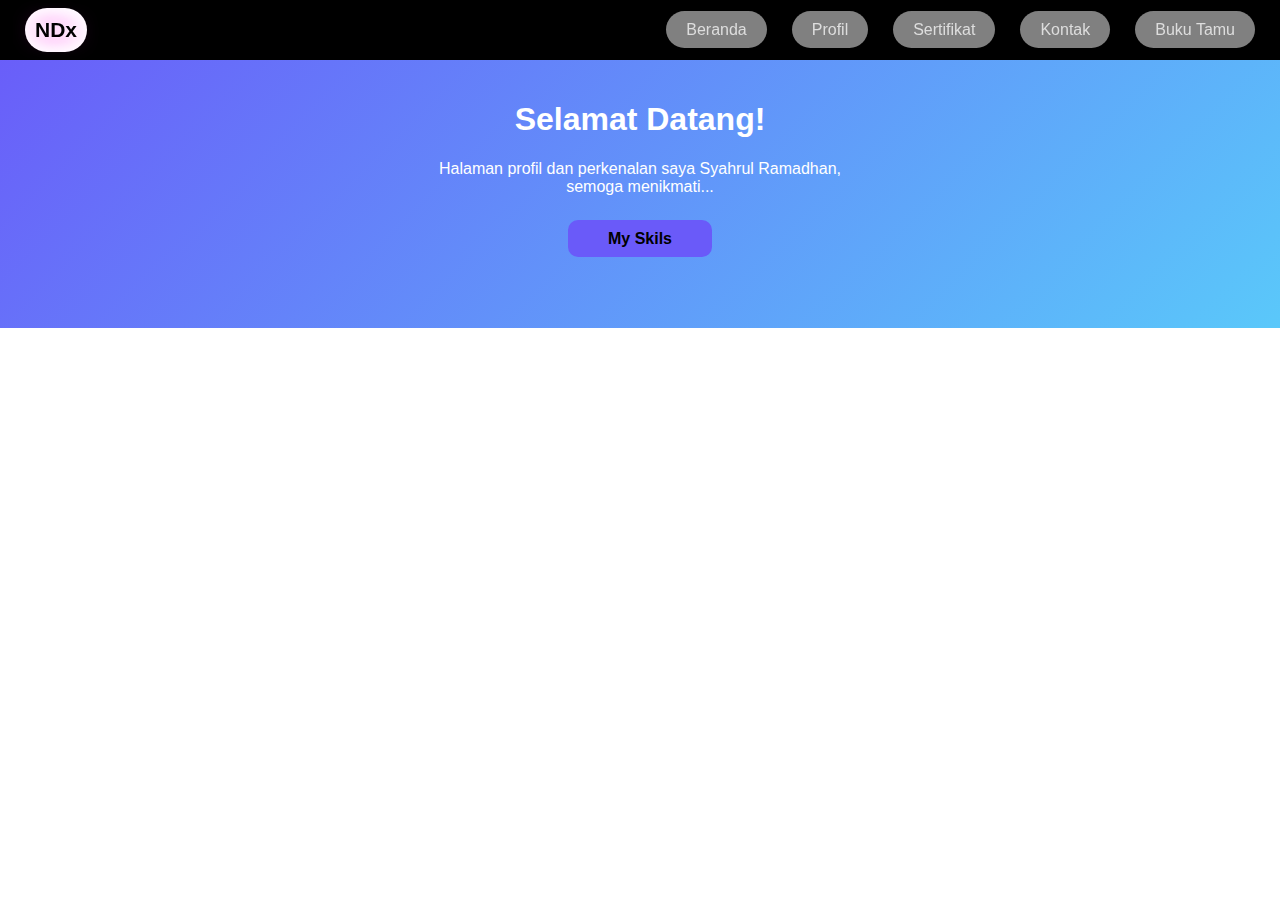
<file: index.html>
<html>
<head>
	<title></title>
	<link rel = "stylesheet" href = "style.css">
</head>
<body>
	<nav class = "navbar">
		<div class="logo">NDx</div>
	<ul class = "nav-link">
		<li><a href = "file:///D:/Codding/Codding%20Notepad/navbar/index.html">Beranda</a></li>
		<li><a href = "D:/Codding/Codding%20Notepad/navbar/lathan%20css.html">Profil</a></li>
		<li><a href = "syahrul.png">Sertifikat</a></li>
		<li><a href = "#">Kontak</a></li>
		<li><a href = "#">Buku Tamu</a></li>
	</ul>
	</nav>
	<section class = "content">
		<h1>Selamat Datang!</h1>
		<p>Halaman profil dan perkenalan saya Syahrul Ramadhan, <br> semoga menikmati...</p>
		<br>
		<a href = "navbar.html">My Skils</a><br>
	</section>
</body>
</html>
</file>
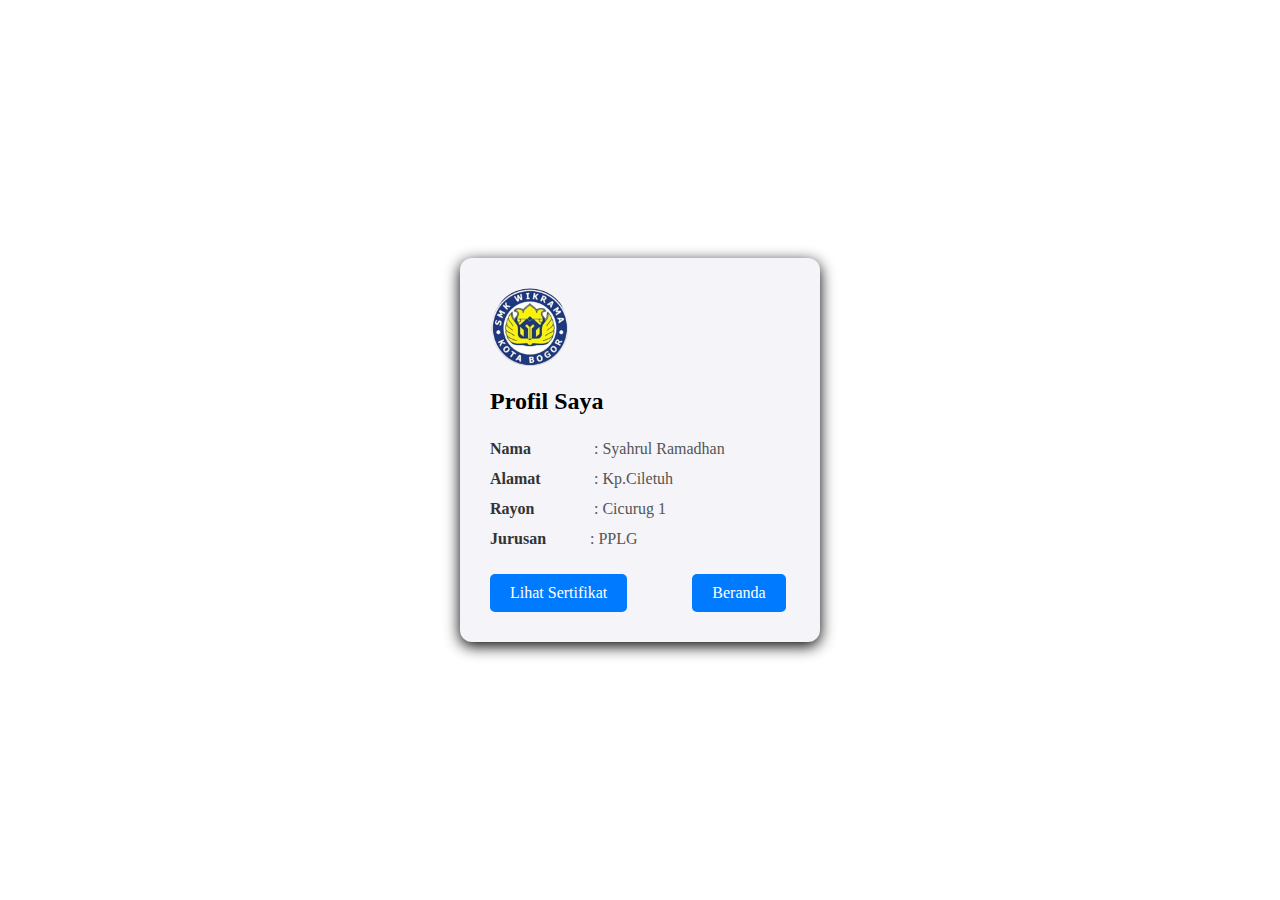
<file: lathan css.html>
<html>
<head>
<title>Profile</title>
<link href="mystyle.css" rel="stylesheet">
	
</head>
<body>
	<div class="profil-container">
	<img src="Logo Wikrama.png" width=80 height=80>
	<h2>Profil Saya</h2>
		<div class="profil-info">
			<span class="info-label">Nama</span> : Syahrul Ramadhan<br>
			<span class="info-label">Alamat</span> : Kp.Ciletuh<br>
			<span class="info-label">Rayon</span> : Cicurug 1<br>
			<span class="info-label">Jurusan</span>: PPLG<br>
		</div>
		<div class="button-group">
	<a href="https://jurnalku.smkwikrama.sch.id/explore/12511386?tab=certificates"> Lihat Sertifikat</a>
	<a href="index.html"> Beranda</a>
	</div>
	</div>
</body>
</html>
</file>
<file: style.css>
body {
	margin: 0;
	font-family: Arial, sans-serif;
	width: 100%;
}
.navbar {
	position: fixed;
	top: 0;
	width: 100%;
	height: 60px;
	background:black;
	color: white;
	display: flex;
	align-items: center;
	justify-content: space-between;
	padding: 0 25px;
	box-sizing: border-box;
	z-index: 1000;
}
.nav-link { 
	list-style: none;
	display: flex;
	gap:25px;
}
.nav-link li  a {
	color:#ddd;
	text-decoration: none;
	font-size: 16;
	transition: 0.3s;
	background-color:grey;
	padding:10px 20px;
	border-radius:20px;
}
.nav-link li a:hover {
	background-color:white;
	padding:10px 20px;
	border-radius:20px;
	color:black;
	font-weight:bold;
}
.content {
	padding: 80px 20px;
	background:linear-gradient(135deg, #6a5af9, #5ac8fa);
	color:white;
	text-align:center;
}
.logo {
	background:white;
	color:black;
	border-radius:50px;
	font-weight:bold;
	font-size:21;
	text-shadow:0 0 7px #fff, 0 0 21px #ff00de;
	padding:10px;
}
.content a {
	padding: 10px 40px;
	background-color: #6a5af9;
	border-radius:10px;
	color: black;
	text-decoration:none;
	font-weight:bold;
}
a:hover {
	background-color: #5ac8fa;
	color: white;
	padding: 10px 40px;
	border-radius: 10px;
	transition: 0.35s;
}
</file>
<file: mystyle.css>
body{
	display: flex;
	justify-content: center;
	align-items: center;
}
.profil-container {
	background-color: #f4f4f9;
	padding: 30px;
	border-radius: 12px;
	box-shadow: 0 4px 15px rgba(0, 0, 0,1);
	width: 300px;
	text-align: left;
	
}
.info-label {
	width: 100px;
	display: inline-block;
	color: #333;
	font-weight: bold;
}
a {
	display: inline-block;
	background-color: #007bff;
	color: #ffffff;
	padding: 10px 20px;
	border-radius: 5px;
	margin-top: 10px;
	text-decoration: none;
}
.button-group {
    display: flex;
    gap: 65px; 
}

a:hover {
	background-color: #0056b3;
}
.profil-info {
	line-height: 30px;
	color: #555;
	margin-bottom: 10px;
}
img {
	border-radius: 50%;
	object-fit: cover;
}
</file>
